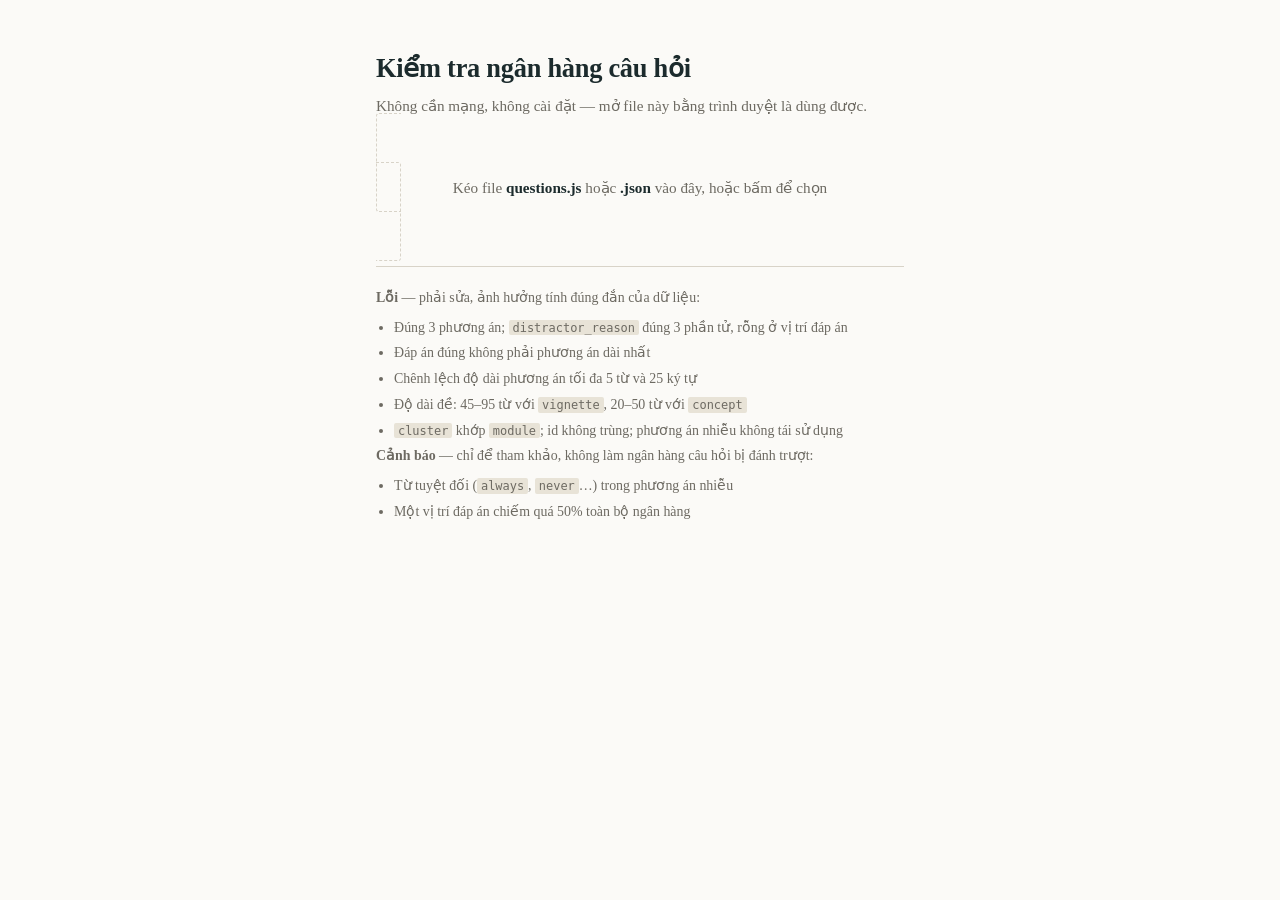
<file: tools/validate_question_bank.html>
<!DOCTYPE html>
<html lang="vi">
<head>
<meta charset="utf-8">
<meta name="viewport" content="width=device-width, initial-scale=1">
<title>Kiểm tra ngân hàng câu hỏi — CFA Quest</title>
<style>
  :root{
    --ink:#1c2b2d; --paper:#fbfaf7; --rule:#d8d3c8;
    --pass:#2f6f4f; --fail:#a33a2a; --warn:#8a6a1e; --dim:#6d6a62;
    --mark:#e8e3d7;
  }
  *{box-sizing:border-box}
  body{
    margin:0; background:var(--paper); color:var(--ink);
    font:16px/1.55 "Iowan Old Style","Palatino Linotype",Palatino,Georgia,serif;
    padding:48px 24px 80px;
  }
  main{max-width:66ch;margin:0 auto}
  h1{font-size:1.65rem;font-weight:600;margin:0 0 .2em;letter-spacing:-.01em}
  .lede{color:var(--dim);margin:0 0 2.2em;font-size:.95rem}
  #drop{
    border:1.5px dashed var(--rule); border-radius:3px;
    padding:40px 24px; text-align:center; cursor:pointer;
    transition:border-color .15s, background .15s; background:transparent;
  }
  #drop:hover,#drop.over{border-color:var(--ink);background:var(--mark)}
  #drop p{margin:0;color:var(--dim);font-size:.95rem}
  #drop b{color:var(--ink);font-weight:600}
  input[type=file]{display:none}

  .verdict{margin:2.4em 0 0;padding:20px 22px;border-left:3px solid var(--rule)}
  .verdict.ok{border-left-color:var(--pass)}
  .verdict.bad{border-left-color:var(--fail)}
  .verdict h2{margin:0 0 .3em;font-size:1.15rem;font-weight:600}
  .verdict.ok h2{color:var(--pass)} .verdict.bad h2{color:var(--fail)}
  .verdict p{margin:0;color:var(--dim);font-size:.95rem}

  .notes{margin:2em 0 0;padding-left:1.1em;border-left:3px solid var(--warn)}
  .notes h3{margin:0 0 .2em;font-size:1rem;font-weight:600;color:var(--warn)}
  .notes p{margin:0;color:var(--dim);font-size:.88rem}
  ol.warns{margin:.8em 0 0;padding-left:1.4em;font-size:.9rem;color:var(--dim)}
  ol.warns li{margin-bottom:.4em}

  table{border-collapse:collapse;width:100%;margin:1.6em 0 0;font-size:.9rem}
  caption{text-align:left;font-weight:600;padding:1.4em 0 .5em;font-size:.95rem}
  th,td{text-align:left;padding:.42em .6em .42em 0;border-bottom:1px solid var(--rule)}
  th{font-weight:600;color:var(--dim);font-size:.82rem}
  td.n{text-align:right;font-variant-numeric:tabular-nums;padding-right:1.4em}

  ol.errs{margin:1.2em 0 0;padding-left:1.4em;font-size:.9rem}
  ol.errs li{margin-bottom:.5em}
  code{background:var(--mark);padding:.08em .32em;border-radius:2px;font-size:.86em;
       font-family:"SF Mono",Menlo,Consolas,monospace}
  .rules{margin-top:3em;padding-top:1.4em;border-top:1px solid var(--rule);
         font-size:.87rem;color:var(--dim)}
  .rules ul{margin:.6em 0 0;padding-left:1.3em} .rules li{margin-bottom:.3em}
  @media (prefers-reduced-motion:reduce){*{transition:none!important}}
</style>
</head>
<body>
<main>
  <h1>Kiểm tra ngân hàng câu hỏi</h1>
  <p class="lede"> Không cần mạng, không cài đặt — mở file này bằng trình duyệt là dùng được.</p>

  <label id="drop" for="f">
    <p>Kéo file <b>questions.js</b> hoặc <b>.json</b> vào đây, hoặc bấm để chọn</p>
  </label>
  <input type="file" id="f" accept=".json,.js">

  <div id="out"></div>

  <div class="rules">
    <b>Lỗi</b> — phải sửa, ảnh hưởng tính đúng đắn của dữ liệu:
    <ul>
      <li>Đúng 3 phương án; <code>distractor_reason</code> đúng 3 phần tử, rỗng ở vị trí đáp án</li>
      <li>Đáp án đúng không phải phương án dài nhất</li>
      <li>Chênh lệch độ dài phương án tối đa 5 từ và 25 ký tự</li>
      <li>Độ dài đề: 45–95 từ với <code>vignette</code>, 20–50 từ với <code>concept</code></li>
      <li><code>cluster</code> khớp <code>module</code>; id không trùng; phương án nhiễu không tái sử dụng</li>
    </ul>
    <b>Cảnh báo</b> — chỉ để tham khảo, không làm ngân hàng câu hỏi bị đánh trượt:
    <ul>
      <li>Từ tuyệt đối (<code>always</code>, <code>never</code>…) trong phương án nhiễu</li>
      <li>Một vị trí đáp án chiếm quá 50% toàn bộ ngân hàng</li>
    </ul>
  </div>
</main>

<script>
const BAN = ["always","never","automatically","regardless","in all cases","must always","under no circumstances"];
const MAP = {GIPS:"C1",CODE:"C1",S1:"C2",S2:"C2",S3:"C3",S4:"C4",S5:"C4",S6:"C5",S7:"C5"};
const words = s => s.trim().split(/\s+/).length;

function parse(text){
  const t = text.trim();
  if (t.startsWith("[")) return JSON.parse(t);
  const m = t.match(/=\s*(\[[\s\S]*?\])\s*;/);      // const X = [...];
  if (!m) throw new Error("Không tìm thấy mảng câu hỏi trong file.");
  return JSON.parse(m[1]);
}

function validate(items){
  const errs = [], warns = [];
  const seen = new Set(), reasons = new Set(), distractors = new Set();

  items.forEach(it => {
    const p = it.id || "(thiếu id)";
    const push = m => errs.push(p + " — " + m);
    const note = m => warns.push(p + " — " + m);

    if (seen.has(it.id)) push("id trùng"); seen.add(it.id);
    const o = it.options || [], a = it.answer, dr = it.distractor_reason || [];
    if (o.length !== 3) return push("không đủ 3 phương án");
    if (dr.length !== 3) push("distractor_reason không đủ 3 phần tử");
    if (dr[a] !== "") push("distractor_reason tại vị trí đáp án phải rỗng");

    const L = o.map(x => x.length), W = o.map(words), s = [...L].sort((x,y)=>x-y);
    if (L[a] === s[2]) push("đáp án đúng là phương án dài nhất");
    if (Math.max(...W)-Math.min(...W) > 5) push("chênh lệch số từ " + (Math.max(...W)-Math.min(...W)));
    if (Math.max(...L)-Math.min(...L) > 25) push("chênh lệch ký tự " + (Math.max(...L)-Math.min(...L)));

    const lo = it.item_type === "concept" ? 20 : 45, hi = it.item_type === "concept" ? 50 : 95;
    const sw = words(it.stem || "");
    if (sw < lo || sw > hi) push("đề " + sw + " từ, ngoài khoảng " + lo + "–" + hi);
    if (!/[:?]$/.test((it.stem||"").trim())) push("đề không kết thúc bằng dấu hai chấm");

    o.forEach((x,i) => {
      if (i === a) return;
      BAN.forEach(b => {
        if (new RegExp("\\b" + b.replace(/ /g,"\\s") + "\\b","i").test(x)) note('từ tuyệt đối "' + b + '" ở phương án ' + (i+1));
      });
      if (distractors.has(x)) push("phương án nhiễu bị tái sử dụng"); distractors.add(x);
    });
    dr.forEach((r,i) => {
      if (i === a || !r) return;
      if (reasons.has(r)) push("lý do gây nhiễu bị tái sử dụng"); reasons.add(r);
    });
    if (MAP[it.module] !== it.cluster) push("cluster không khớp module");
  });

  // Phân bố vị trí đáp án tính trên toàn bộ ngân hàng, không tính theo từng nhóm 5 câu.
  const n = items.length;
  if (n >= 30){
    [0,1,2].forEach(k => {
      const c = items.filter(x => x.answer === k).length;
      if (c / n > 0.5)
        warns.push("Toàn ngân hàng — phương án " + (k+1) + " chiếm " + Math.round(c/n*100) + "% số đáp án đúng (" + c + "/" + n + ")");
    });
  }
  return {errs, warns};
}

function tally(items, key){
  const m = new Map();
  items.forEach(i => m.set(i[key], (m.get(i[key])||0)+1));
  return [...m.entries()].sort((a,b) => String(a[0]).localeCompare(String(b[0])));
}

function table(cap, rows, head){
  return "<table><caption>"+cap+"</caption><tr><th>"+head[0]+"</th><th>"+head[1]+"</th></tr>"
    + rows.map(r => "<tr><td>"+r[0]+"</td><td class='n'>"+r[1]+"</td></tr>").join("")
    + "</table>";
}

function render(items, result){
  const out = document.getElementById("out");
  const errs = result.errs, warns = result.warns;
  const ok = errs.length === 0;
  let h = '<div class="verdict '+(ok?"ok":"bad")+'"><h2>'
    + (ok ? "Đạt toàn bộ ràng buộc" : errs.length + " lỗi cần sửa")
    + '</h2><p>' + items.length + " câu đã kiểm"
    + (warns.length ? ", " + warns.length + " cảnh báo tham khảo." : ".") + "</p></div>";

  if (!ok) h += "<ol class='errs'>" + errs.map(e => "<li>"+e+"</li>").join("") + "</ol>";

  if (warns.length){
    h += '<div class="notes"><h3>Cảnh báo</h3><p>Không phải lỗi. Xem rồi bỏ qua cũng được.</p>'
      + "<ol class='warns'>" + warns.map(e => "<li>"+e+"</li>").join("") + "</ol></div>";
  }

  const pos = {"nằm giữa":0, "ngắn nhất":0, "dài nhất":0};
  items.forEach(i => {
    const s = i.options.map(o=>o.length).sort((a,b)=>a-b), a = i.options[i.answer].length;
    pos[a===s[0] ? "ngắn nhất" : a===s[2] ? "dài nhất" : "nằm giữa"]++;
  });

  h += table("Số câu theo module", tally(items,"module"), ["Module","Câu"]);
  h += table("Số câu theo tiểu chuẩn mực", tally(items,"sub_standard"), ["Tiểu chuẩn mực","Câu"]);
  h += table("Độ khó", tally(items,"difficulty"), ["Mức","Câu"]);
  h += table("Vị trí đáp án đúng", tally(items,"answer").map(r=>["Phương án "+(r[0]+1), r[1]]), ["Vị trí","Câu"]);
  h += table("Độ dài đáp án đúng so với hai phương án còn lại",
             Object.entries(pos), ["Vị trí độ dài","Câu"]);
  out.innerHTML = h;
  out.scrollIntoView({behavior:"smooth", block:"nearest"});
}

function load(file){
  const r = new FileReader();
  r.onload = () => {
    try { const items = parse(r.result); render(items, validate(items)); }
    catch(e){
      document.getElementById("out").innerHTML =
        '<div class="verdict bad"><h2>Không đọc được file</h2><p>'+e.message+'</p></div>';
    }
  };
  r.readAsText(file);
}

const drop = document.getElementById("drop"), input = document.getElementById("f");
input.addEventListener("change", e => e.target.files[0] && load(e.target.files[0]));
["dragenter","dragover"].forEach(n => drop.addEventListener(n, e => {
  e.preventDefault(); drop.classList.add("over");
}));
["dragleave","drop"].forEach(n => drop.addEventListener(n, e => {
  e.preventDefault(); drop.classList.remove("over");
}));
drop.addEventListener("drop", e => e.dataTransfer.files[0] && load(e.dataTransfer.files[0]));
</script>
</body>
</html>
</file>
